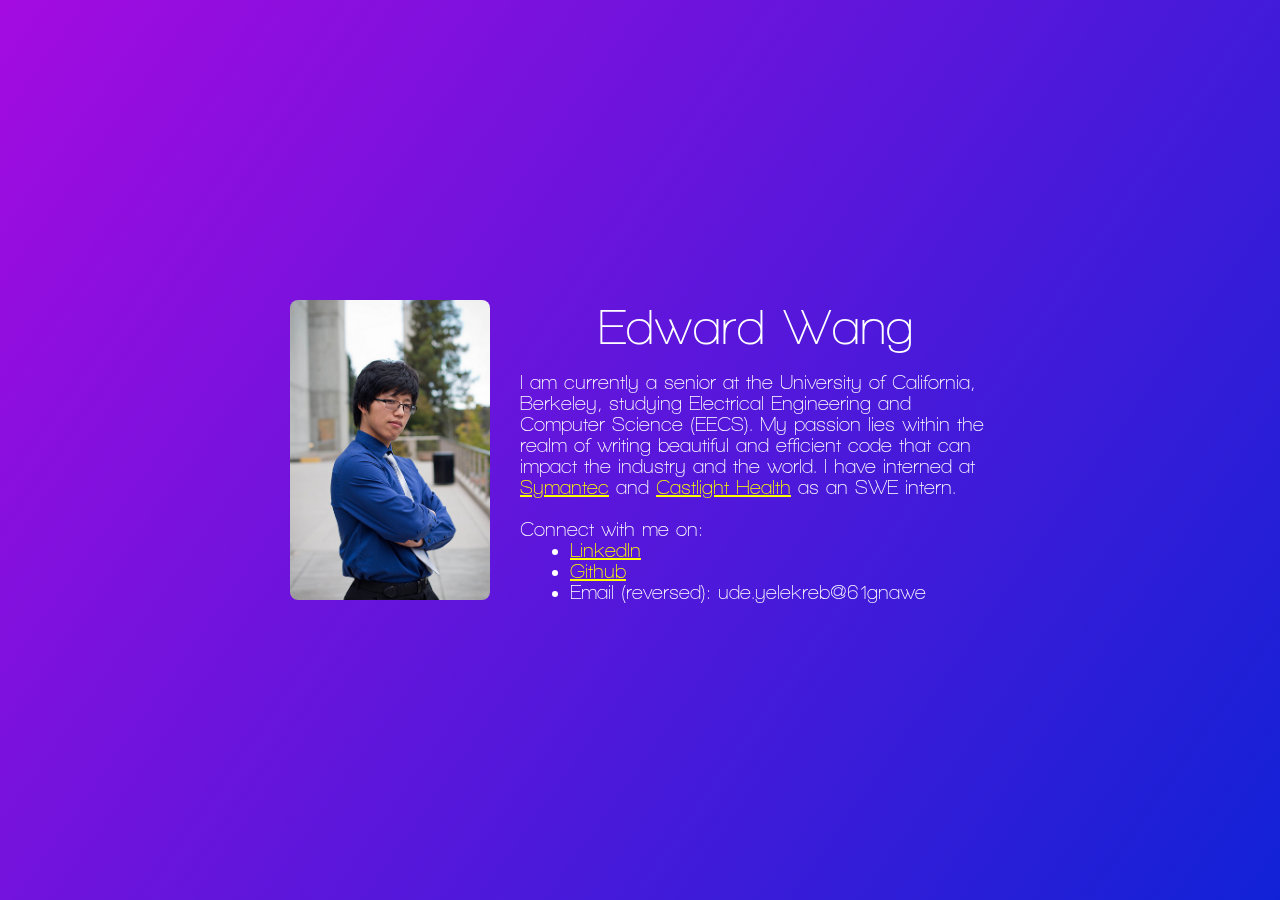
<file: index.html>
<!DOCTYPE html>
<html>
	<head>
		<title>Homepage</title>
		<link rel="stylesheet" type="text/css" href="CSS/design.css">
	</head>
	<body>
		<div id="canvas-wrap">
        		<canvas id="myCanvas">
				<div id="description">Edward Wang</div>
			</canvas>
			<script src="js/script.js"></script>
			<div id="info">
				<img id="profile" src="images/profile.jpg" alt="Me!"/>
				<div id="blurb">
					<div id="name">Edward Wang</div>
					<br>
					<div id="desc">
						<p>I am currently a senior at the University of California, Berkeley, studying Electrical Engineering and Computer Science (EECS). My passion lies within the realm of writing beautiful and efficient code that can impact the industry and the world. I have interned at <a href="http://www.symantec.com/index.jsp">Symantec</a> and <a href="http://www.castlighthealth.com/">Castlight Health</a> as an SWE intern.</p>
						<br>
						<p>Connect with me on:
							<ul>
								<li> <a href="https://www.linkedin.com/profile/view?id=AAIAABQt0CEBwnlItmxCV2RnkfE5yNv2Oc8J660">LinkedIn</a>
								<li> <a href="https://github.com/edasaur">Github</a>
								<li> Email (reversed): ude.yelekreb@61gnawe
							</ul>
						</p>
					</div>
				</div>
			</div>
		</div>
	</body>
</html>
</file>
<file: CSS/design.css>
@font-face{
    font-family: 'title_font';
    src: url('Walkway_SemiBold-webfont.eot');
    src: url('Walkway_SemiBold-webfont.eot?iefix') format('eot'),
         url('Walkway_SemiBold-webfont.woff') format('woff'),
         url('Walkway_SemiBold-webfont.ttf') format('truetype'),
         url('Walkway_SemiBold-webfont.svg#webfont') format('svg');
}

a:link {
    color: yellow;
}

a:visited {
    color: red;
}

* {
    margin: 0;
    padding: 0;
}

body, html {
    width: 100%;
    height: 100%;
    margin: 0;
}

#canvas-wrap {
    position: relative;
    width: 100%;
    height: 100%;
    margin: 0;
}

#canvas-wrap canvas {
    position: absolute;
    top: 0;
    left: 0;
    height: 100%;
    width: 100%;
    z-index: 1;
}

#info {
    position: absolute;
    color: white;
    width: 700px;
    height: 300px;
    top: 0;
    right: 0;
    left: 0;
    bottom: 0;
    z-index: 2;
    margin: auto;
}

#profile {
    height: 100%;
    width: 200px;
    border-radius: 8px;
}

#blurb {
    position: relative;
    height: 100%;
    width: 470px;
    float: right;
    color: white;
    z-index: 2;
    margin: auto;
    margin-left: 30px;
    top: 0;
    right: 0;
    bottom: 0;
    left: 0;
}

#name {
    font-family: 'title_font';
    font-size: 50px;
    text-align: center;
    vertical-align: middle;
}

#desc {
    font-family: 'title_font';
    font-size: 20px;

}

ul {
   padding-left:50px;
}
</file>
